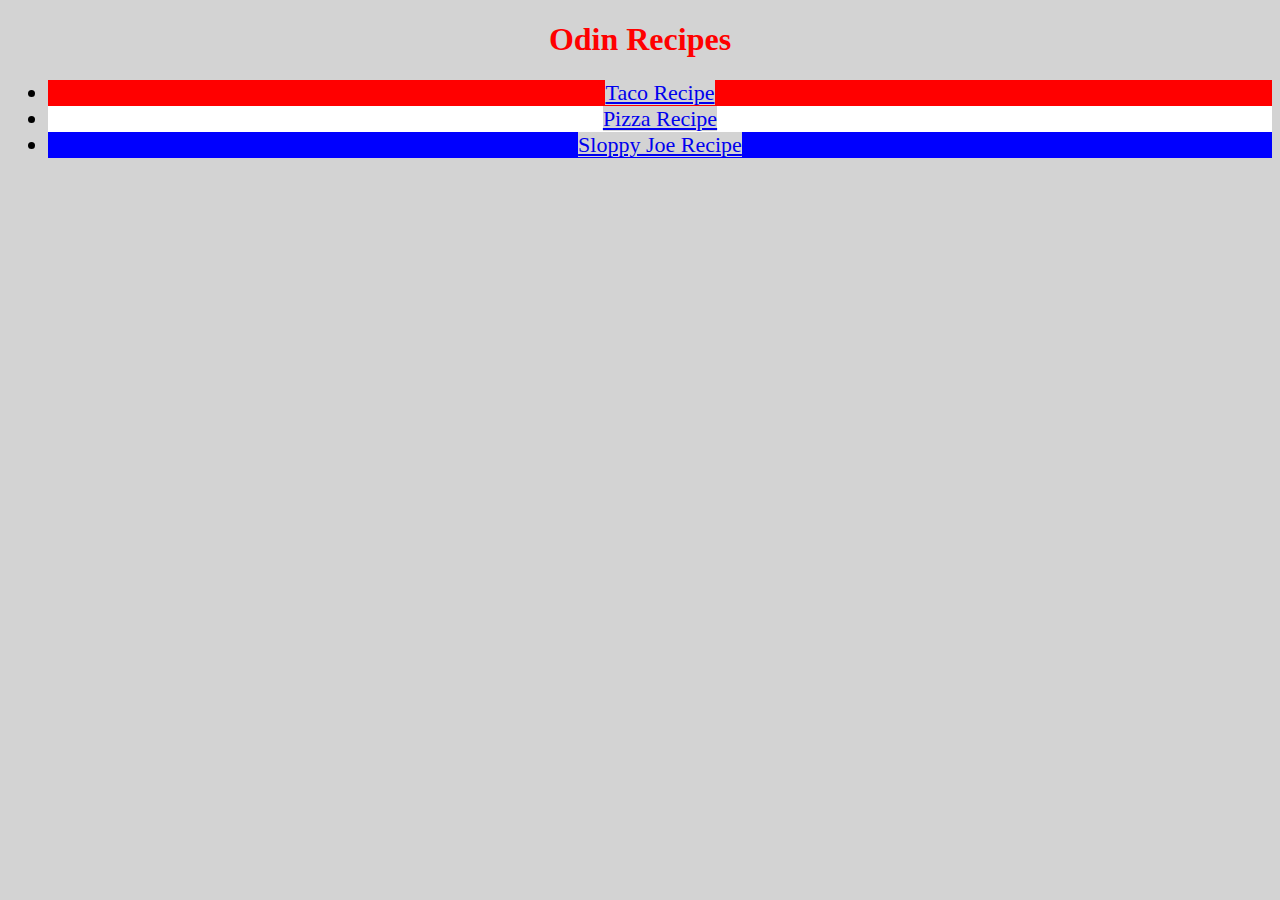
<file: index.html>
<!DOCTYPE html>
<html lang="en">
<head>
    <meta charset="UTF-8">
    <meta name="viewport" content="width=device-width, initial-scale=1.0">
    <link rel="stylesheet" href="style.css">
    <title>Odin Recipes</title>
</head>
<body>
    <h1 class="heading">Odin Recipes</h1>
    <ul>
        <li id="list-one"><a href="recipes/tacos.html">Taco Recipe</a></li>
        <li id="list-two"><a href="recipes/pizza.html">Pizza Recipe</a></li>
        <li id="list-three"><a href="recipes/sloppy-joe.html">Sloppy Joe Recipe</a></li>
    </ul>
</body>
</html>
</file>
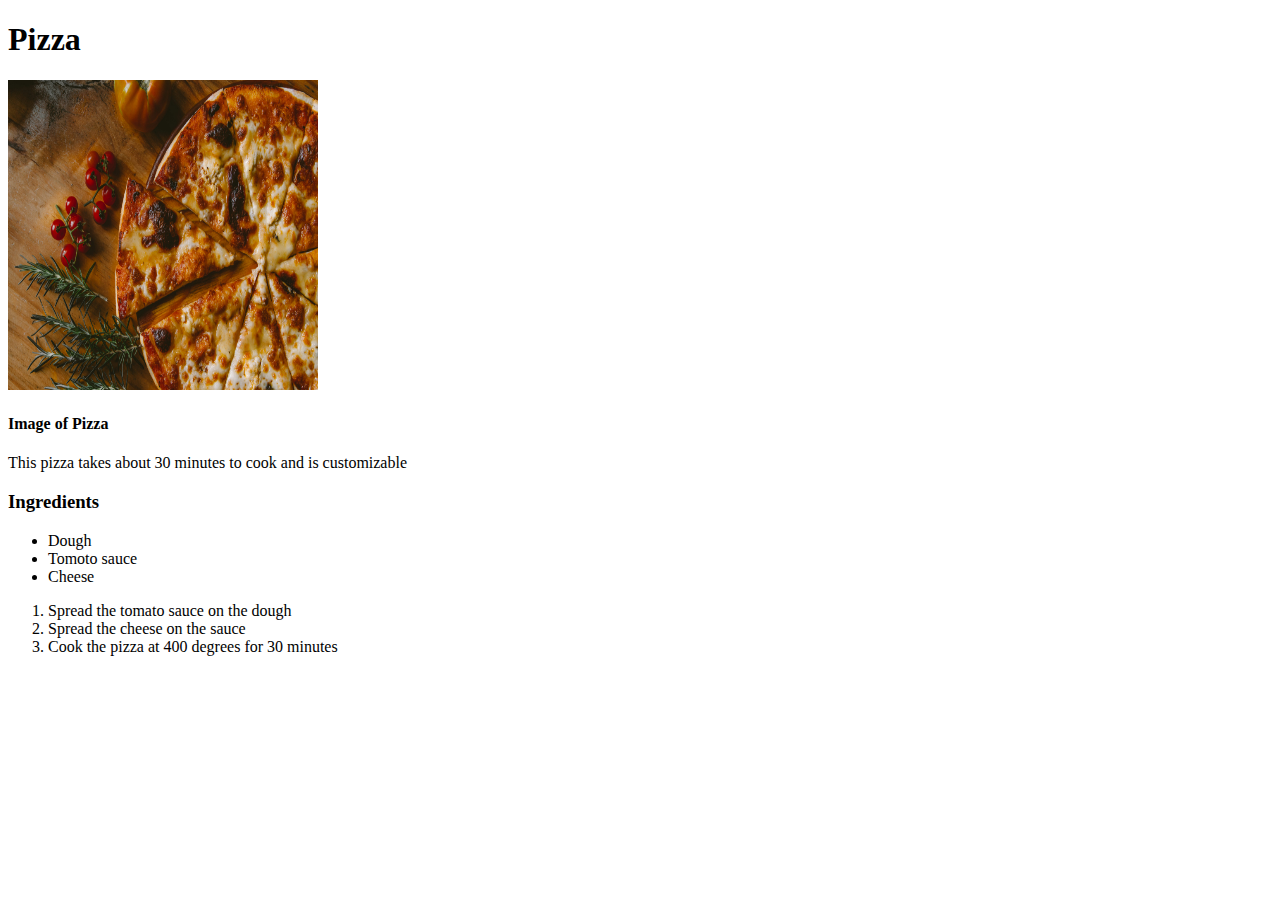
<file: recipes/pizza.html>
<!DOCTYPE html>
<html lang="en">
<head>
    <meta charset="UTF-8">
    <meta name="viewport" content="width=device-width, initial-scale=1.0">
    <title>Document</title>
</head>
<body>
    <h1>Pizza</h1>
    <img src="../pizza.jpeg" alt="Image of Pizza" height="310" width="310">
    <h4>Image of Pizza</h4>
    <p>This pizza takes about 30 minutes to cook and is customizable</p>
    <h3>Ingredients</h3>
    <ul>
        <li>Dough</li>
        <li>Tomoto sauce</li>
        <li>Cheese</li>
    </ul>
    <ol>
        <li>Spread the tomato sauce on the dough</li>
        <li>Spread the cheese on the sauce</li>
        <li>Cook the pizza at 400 degrees for 30 minutes</li>
    </ol>
</body>
</html>
</file>
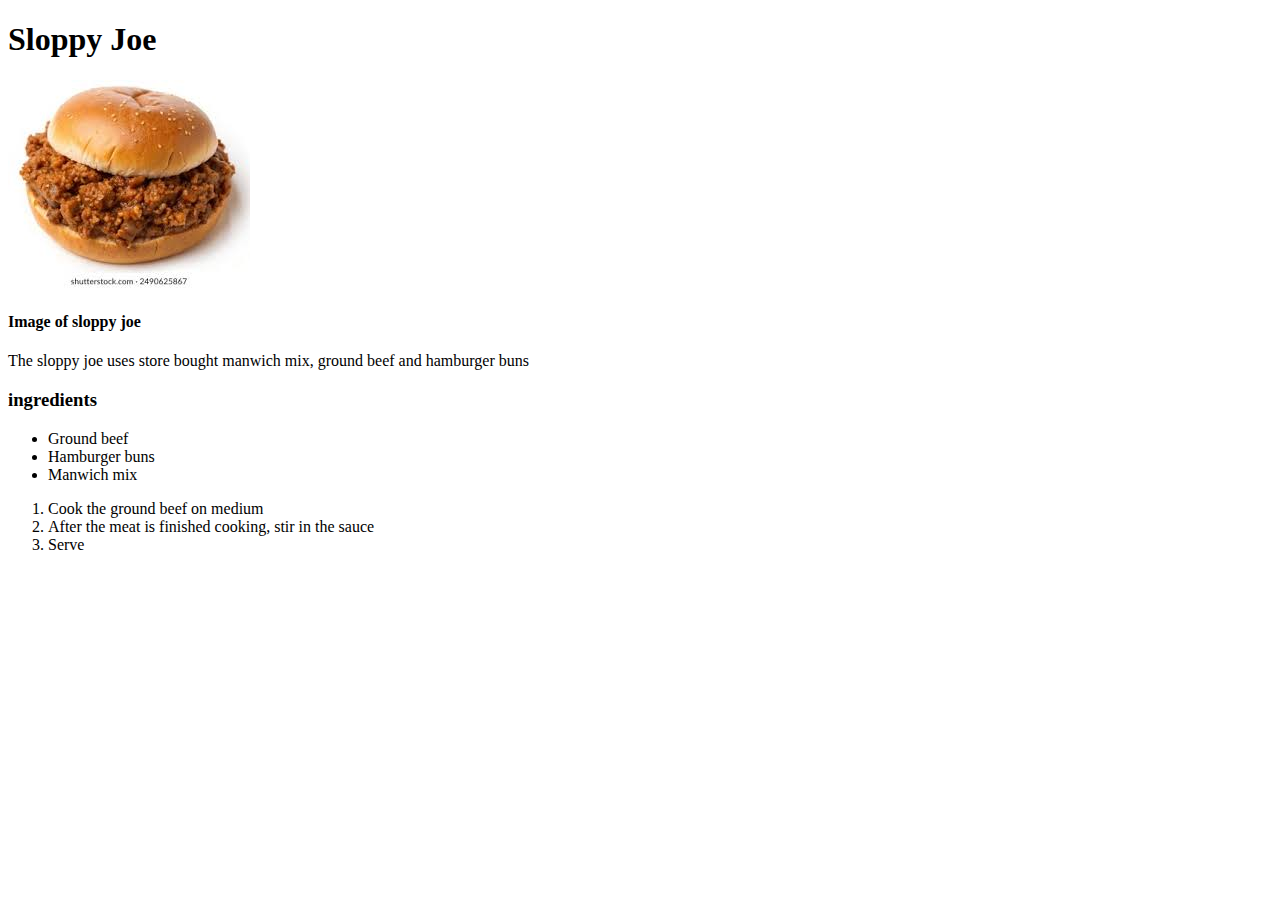
<file: recipes/sloppy-joe.html>
<!DOCTYPE html>
<html lang="en">
<head>
    <meta charset="UTF-8">
    <meta name="viewport" content="width=device-width, initial-scale=1.0">
    <title>Document</title>
</head>
<body>
    <h1>Sloppy Joe</h1>
    <img src="../sloppy-joe.jpeg" alt="Sloppy Joe img">
    <h4>Image of sloppy joe</h4>
    <p>The sloppy joe uses store bought manwich mix, ground beef and hamburger buns</p>
    <h3>ingredients</h3>
    <ul>
        <li>Ground beef</li>
        <li>Hamburger buns</li>
        <li>Manwich mix</li>
    </ul>
    <ol>
        <li>Cook the ground beef on medium</li>
        <li>After the meat is finished cooking, stir in the sauce</li>
        <li>Serve</li>
    </ol>
</body>
</html>
</file>
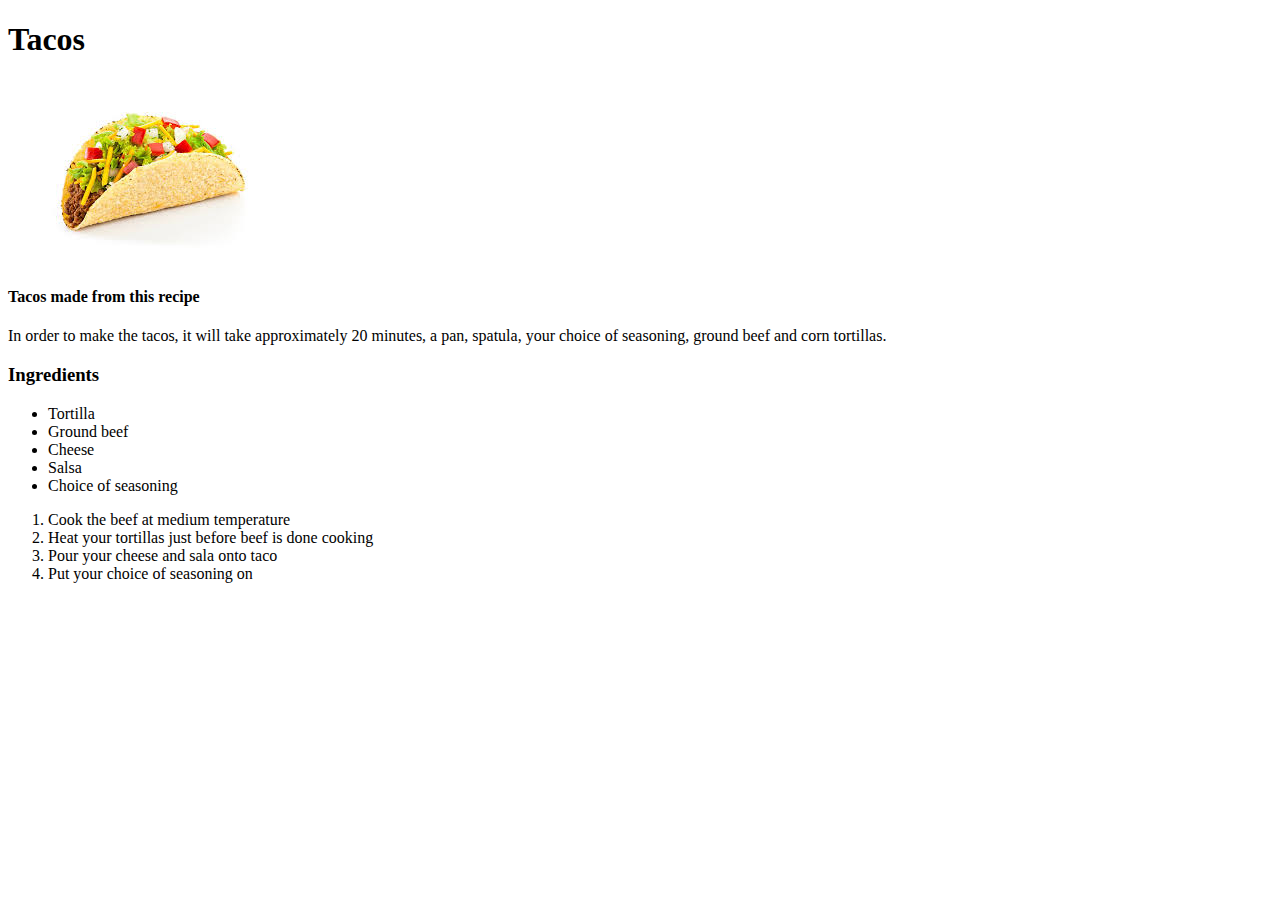
<file: recipes/tacos.html>
<!DOCTYPE html>
<html lang="en">
<head>
    <meta charset="UTF-8">
    <meta name="viewport" content="width=device-width, initial-scale=1.0">
    <title>Document</title>
</head>
<body>
    <h1>Tacos</h1>
    <img src="../taco.jpeg" alt="Delicious tacos">
    <h4>Tacos made from this recipe</h4>
    <p>In order to make the tacos, it will take approximately 20 minutes, a pan, spatula, your choice of seasoning, ground beef and corn tortillas.</p>
    <h3>Ingredients</h3>
    <ul>
        <li>Tortilla</li>
        <li>Ground beef</li>
        <li>Cheese</li>
        <li>Salsa</li>
        <li>Choice of seasoning</li>
    </ul>
    <ol>
        <li>Cook the beef at medium temperature</li>
        <li>Heat your tortillas just before beef is done cooking</li>
        <li>Pour your cheese and sala onto taco</li>
        <li>Put your choice of seasoning on</li>
    </ol>
</body>
</html>
</file>
<file: style.css>
* {
    background-color:lightgray;
}

.heading {
    text-align: center;
    font-weight: 700;
    color: red;
}

li {
    font-family: 'Times New Roman', Times, serif;
    font-size: 22px;
    text-align: center;
}

#list-one {
    background-color: red;
}

#list-two {
    background-color: white;
}

#list-three {
    background-color: blue;
}
</file>
